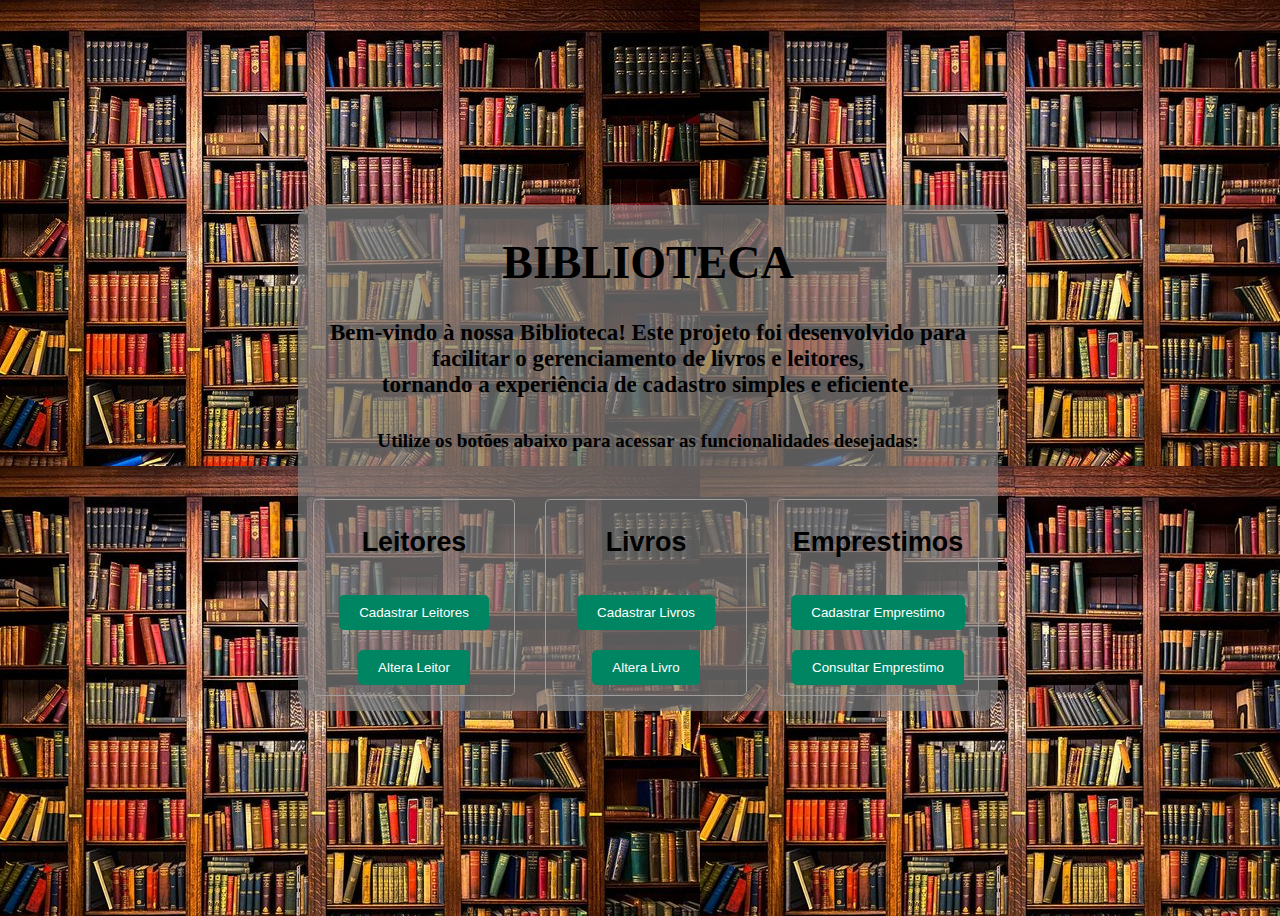
<file: projeto_biblioteca-main/projeto_biblioteca-main/index.html>
<!DOCTYPE html>
<html lang="en">
<head>
    <meta charset="UTF-8">
    <meta name="viewport" content="width=, initial-scale=1.0">
    <title>Document</title>
    <link rel="stylesheet" href="style-index.css">
</head>
<body>
    <div class="container">
        <div class="box">
            <h1>BIBLIOTECA</h1>
            <h4>Bem-vindo à nossa Biblioteca! Este projeto foi desenvolvido para facilitar o gerenciamento de livros e leitores, <br>
                tornando a experiência de cadastro simples e eficiente.</h4>
            <h5>Utilize os botões abaixo para acessar as funcionalidades desejadas:</h5>
            
            <div class="group">
                <div class="button-group">
                    <h3>Leitores</h3>
                    <a href="form-cadastra-leitores.html"><button> Cadastrar Leitores </button></a>
                    <a href="listar-leitores.php"><button> Altera Leitor </button></a>
                </div>
                <div class="button-group">
                    <h3>Livros</h3>
                    <a href="form-cadastra-livros.html"><button> Cadastrar Livros </button></a>
                    <a href="listar-livros.php"><button> Altera Livro </button></a>
                </div>
                <div class="button-group">
                    <h3>Emprestimos</h3>
                    <a href="form-cadastra-emprestimo.php"><button> Cadastrar Emprestimo </button></a>
                    <a href="listar-emprestimos.php"><button> Consultar Emprestimo </button></a>
                </div>
            </div>
       
        </div>
    </div>
</body>
</html>
</file>
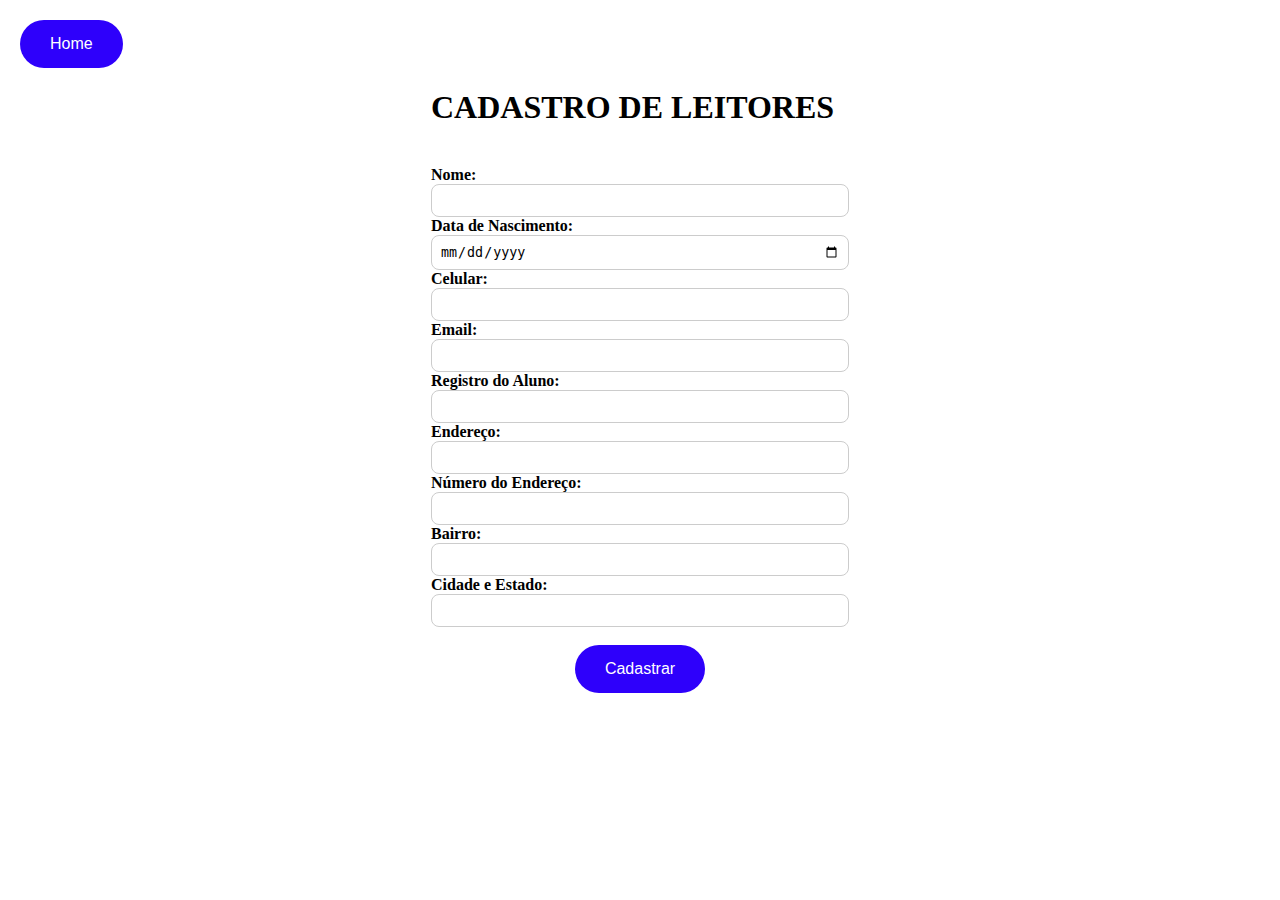
<file: projeto_biblioteca-main/projeto_biblioteca-main/form-cadastra-leitores.html>
<!DOCTYPE html>
<html lang="pt-br">
<head>
    <meta charset="UTF-8">
    <meta name="viewport" content="width=device-width, initial-scale=1.0">
    <title>Cdastra leitores</title>
    <link rel="stylesheet" href="style-todos.css">
</head>
<body>
  <header>
    <a href="index.html"><button title="Voltar ao início">Home</button></a>
  </header>
  <div class="container">
    <div class="box">

    <h1> CADASTRO DE LEITORES </h1>
    

    <form ACTION="cadastra-leitores.php" method="post">
    <div><br>
        <label for="nome"> Nome:</label><br>
        <input type="text" id="nome" name="nome"/><br>
       </div>

       <div>
        <label for="DtNasc"> Data de Nascimento:</label><br>
        <input type="date" id="DtNasc" name="DtNasc"/><br>
       </div>

       <div>
        <label for="Celular"> Celular:</label><br>
        <input type="Tel" id="Celular" name="Celular"/><br>
       </div>

       <div>
        <label for="Email"> Email:</label><br>
        <input type="email" id="Email" name="Email"/><br>
       </div>

       <div>
        <label for="RA"> Registro do Aluno:</label><br>
        <input type="text" id="RA" name="RA"/><br>
       </div>

       <div>
        <label for="Endereço"> Endereço:</label><br>
        <input type="text" id="Endereço" name="Endereço"/><br>
       </div>

       <div>
        <label for="Num_End"> Número do Endereço:</label><br>
        <input type="number" id="Num_End" name="Num_End"/><br>
       </div>

       <div>
        <label for="Bairro"> Bairro:</label><br>
        <input type="text" id="Bairro" name="Bairro"/><br>
       </div>

       <div>
        <label for="Cidade"> Cidade e Estado:</label><br>
        <input type="text" id="Cidade" name="Cidade"/><br>
       </div>

      <div><br>
        <button class="btn-centralizar" type="submit"> Cadastrar </button>
      </div>

    </form>

    
    </div>
  </div>
</body>
</html>
</file>
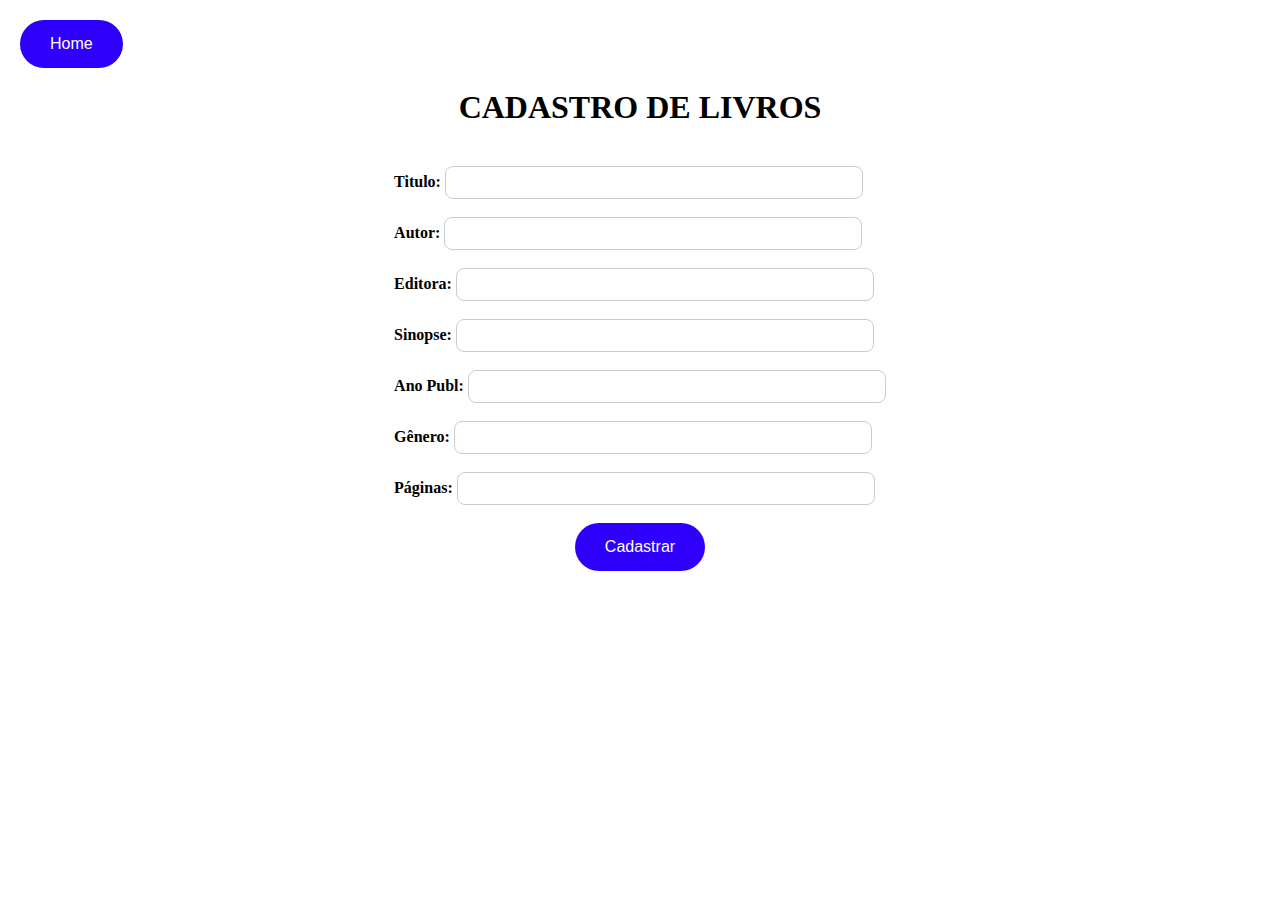
<file: projeto_biblioteca-main/projeto_biblioteca-main/form-cadastra-livros.html>
<!DOCTYPE html>
<html lang="pt-br">
<head>
    <meta charset="UTF-8">
    <meta name="viewport" content="width=device-width, initial-scale=1.0">
    <title>Cdastra leitores</title>
    <link rel="stylesheet" href="style-todos.css">
  
</head>
<body>
  <header>
    <a href="index.html"><button title="Voltar ao início">Home</button></a>
    <h1 class="text-center"> CADASTRO DE LIVROS </h1>
    </header>
  <div class="container">

    <div class="box">
      <form ACTION="cadastra-livros.php" method="post">
      <div><br>
        <label for="Titulo"> Titulo:</label>
        <input type="text" id="Titulo" name="Titulo"/><br>
       </div>

       <div><br>
        <label for="Autor">Autor:</label>
        <input type="text" id="Autor" name="Autor"/><br>
       </div>

       <div><br>
        <label for="Editora"> Editora:</label>
        <input type="text" id="Editora" name="Editora"/><br>
       </div>

       <div><br>
        <label for="Sinopse"> Sinopse:</label>
        <input type="text" id="Sinopse" name="Sinopse"/><br>
       </div>

       <div><br>
        <label for="AnoPublicacao">Ano Publ:</label>
        <input type="text" id="AnoPublicacao" name="AnoPublicacao"/><br>
       </div>

       <div><br>
        <label for="Genero"> Gênero:</label>
        <input type="text" id="Genero" name="Genero"/><br>
       </div>

       <div><br>
        <label for="Paginas"> Páginas:</label>
        <input type="number" id="Paginas" name="Paginas"/><br>
       </div>

      <div><br>
        <button class="btn-centralizar" type="submit"> Cadastrar </button>
      </div>
    </form>
    </div>
  </div>

</body>
</html>
</file>
<file: projeto_biblioteca-main/projeto_biblioteca-main/style-index.css>
body{
    text-align: center;
    background-color:#b1ffdf;
    background-image: url(background-index.jpg);
    font-size: 23px; 
    width: auto;
    
}
button {
    background-color: #008563; 
    color: white; 
    padding: 10px 20px; 
    margin: 10px;
    border: none;
    border-radius: 5px; 
    cursor: pointer; 
}
h1 {
    font-family: Georgia, 'Times New Roman', Times, serif, sans-serif; 
    color: #000000;
}
h2 {
        font-family: Roboto, sans-serif; 
        color: #000000;
}
h3 {
    font-family: Roboto, sans-serif; 
    color: #000000;
}
input {
    padding: 5px 10px; 
}
label {
    color: #000000;
}
.container {
    width: 100vw;
    height: 100vh;
    display: flex;
    flex-direction: row;
    justify-content: center;
    align-items: center;
    }
.box {
    width: 700px;
    background-color: rgba(128, 128, 128, 0.7);
    border-radius: 16px;

}
.group
{
    display: flex;
    float: left;
}
.button-group
{
    border: 1px solid #9f9f9f;
    border-radius: 5px;
    margin: 15px;
    width: 200px;
}
</file>
<file: projeto_biblioteca-main/projeto_biblioteca-main/style-todos.css>
/* body{
    text-align: center;
} */
/* header{
    background-color: rgb(46, 0, 251); /* Cor de fundo 
} */
body {
    margin: 0;
    padding: 20px;
}
button{
    background-color: rgb(46, 0, 251); /* Cor de fundo */
    color: white; /* Cor do texto */
    border: none; /* Sem borda */
    border-radius: 25px; /* Bordas arredondadas */
    padding: 15px 30px; /* Espaçamento interno */
    font-size: 16px; /* Tamanho da fonte */
    cursor: pointer; /* Muda o cursor ao passar o mouse */
    transition: background-color 0.3s; /* Efeito de transição */
   
}
label {
     /* width: 100px; Defina uma largura fixa */
    font-weight: bold; /* Deixe o texto em negrito */
    text-align: right;
    display: inline-block;
}

input {
    width: 400px; /* Mesma largura que o label */
    padding: 8px; /* Espaçamento interno */
    border: 1px solid #ccc; /* Borda padrão */
    border-radius: 8px; /* Bordas arredondadas */
}
.container {
    display: flex;
    flex-direction: column;
    align-items: center;
    }
.text-center{
    text-align: center;
}
.btn-centralizar{
    display: block; /* Faz o botão se comportar como um bloco */
    margin: 0 auto; /* Centraliza horizontalmente */
}
</file>
